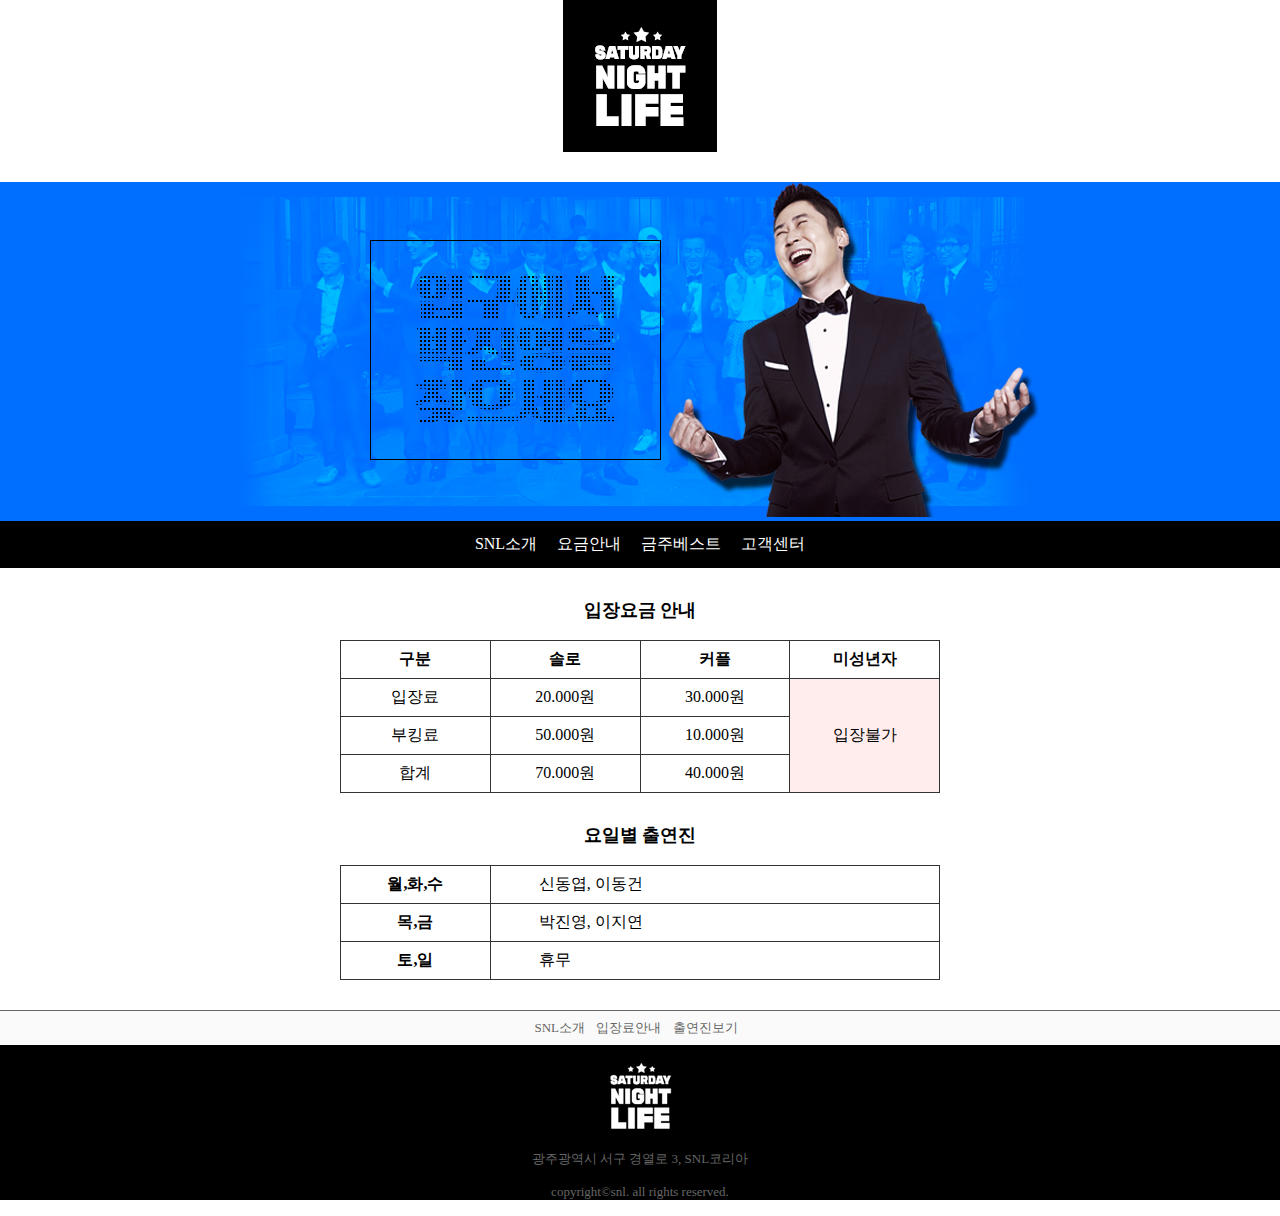
<file: snl/index.html>
<!doctype html>
<html lang="ko">
<head>
	<meta charset="UTF-8" />
	<meta http-equiv="X-UA-Compatible" content="IE=Edge" />
	<meta name="viewport" content="width=device-width, initial-scale=1.0" />
	<meta property="og:title" content="snl 코리아">
<meta property="og:site_name" content="snl 코리아 대표사이트">
<meta property="og:url" content=http://"rhkdgjs.dothome.co.kr">
<meta property="og:description" content="snl 코리아 대표 사이트로, snl에 대한 다양한 소식과 프로그램, 애프소드 등을 제공하빈다">
<meta property="og:type" content="website">
<meta property="og:image" content="http://rhkdgjs.dothome.co.kr/images/cover-img.png">
	<meta property="og:image:width" content="1200">
	<meta property="og:image:height" content="6300">	
	<title>snl : saturday night life</title>
	<link rel="stylesheet" href="https://meyerweb.com/eric/tools/css/reset/reset.css" />
	<link rel="stylesheet" href="css/main.css" />

</head>
<body>
	<h1 class ="d-none">snl</h1>
	<div class= "site-identity">
		<img src="images/logo.png" alt="snl 코리아" />
	</div>
	<div class = "site-visual">
		<div class="model">
			<img src="images/model.png" alt="snl 신동엽" />
		</div>
	</div>
	<div class ="site-nav">
		<a href="#">SNL소개</a>
		<a href="#">요금안내</a>
		<a href="#">금주베스트</a>
		<a href="#">고객센터</a>
	</div>
	<div class = "main">
		<table class= "enter-fee">
				<caption>입장요금 안내</caption>
			<tr>
				<th>구분</th>
				<th>솔로</th>
				<th>커플</th>
				<th>미성년자</th>
			</tr>
			<tr>
				<td>입장료</td>
				<td>20.000원</td>
				<td>30.000원</td>
				<td rowspan="3" class="vertical-middle cell-bg">입장불가</td>
				<!-- 표, 인라인 요소의 수직 정렬 속성 :valign -->
			</tr>
			<tr>
				<td>부킹료</td>
				<td>50.000원</td>
				<td>10.000원</td>
				<!-- <td></td> -->
			</tr>
			<tr>
				<td>합계</td>
				<td>70.000원</td>
				<td>40.000원</td>
				<!-- <td></td> -->
			</tr>
		</table>
		<table class="day-casting">
			<caption>요일별 출연진</caption>
			<tr>
				<th>월,화,수</th>
				<td>신동엽, 이동건</td>
			</tr>
			<tr>
				<th>목,금</th>
				<td>박진영, 이지연</td>
			</tr>
			<tr>
				<th>토,일</th>
				<td>휴무</td>
			</tr>
		</table>
	</div><!-- /.main -->
	<div class="site-subnav">
		<a href="#">SNL소개</a>
		<a href="#">입장료안내</a>
		<a href="#">출연진보기</a>
	</div>
	<!-- /.site-subnav -->
	<div class="site-info">
		<img src="images/footer-logo.png" alt="snl코리아" />
		<p>광주광역시 서구 경열로 3, SNL코리아</p>
		<p>copyright&copy;snl. all rights reserved.</p>
	</div>
	<!-- /.site-info -->
	
</body>
</html>
</file>
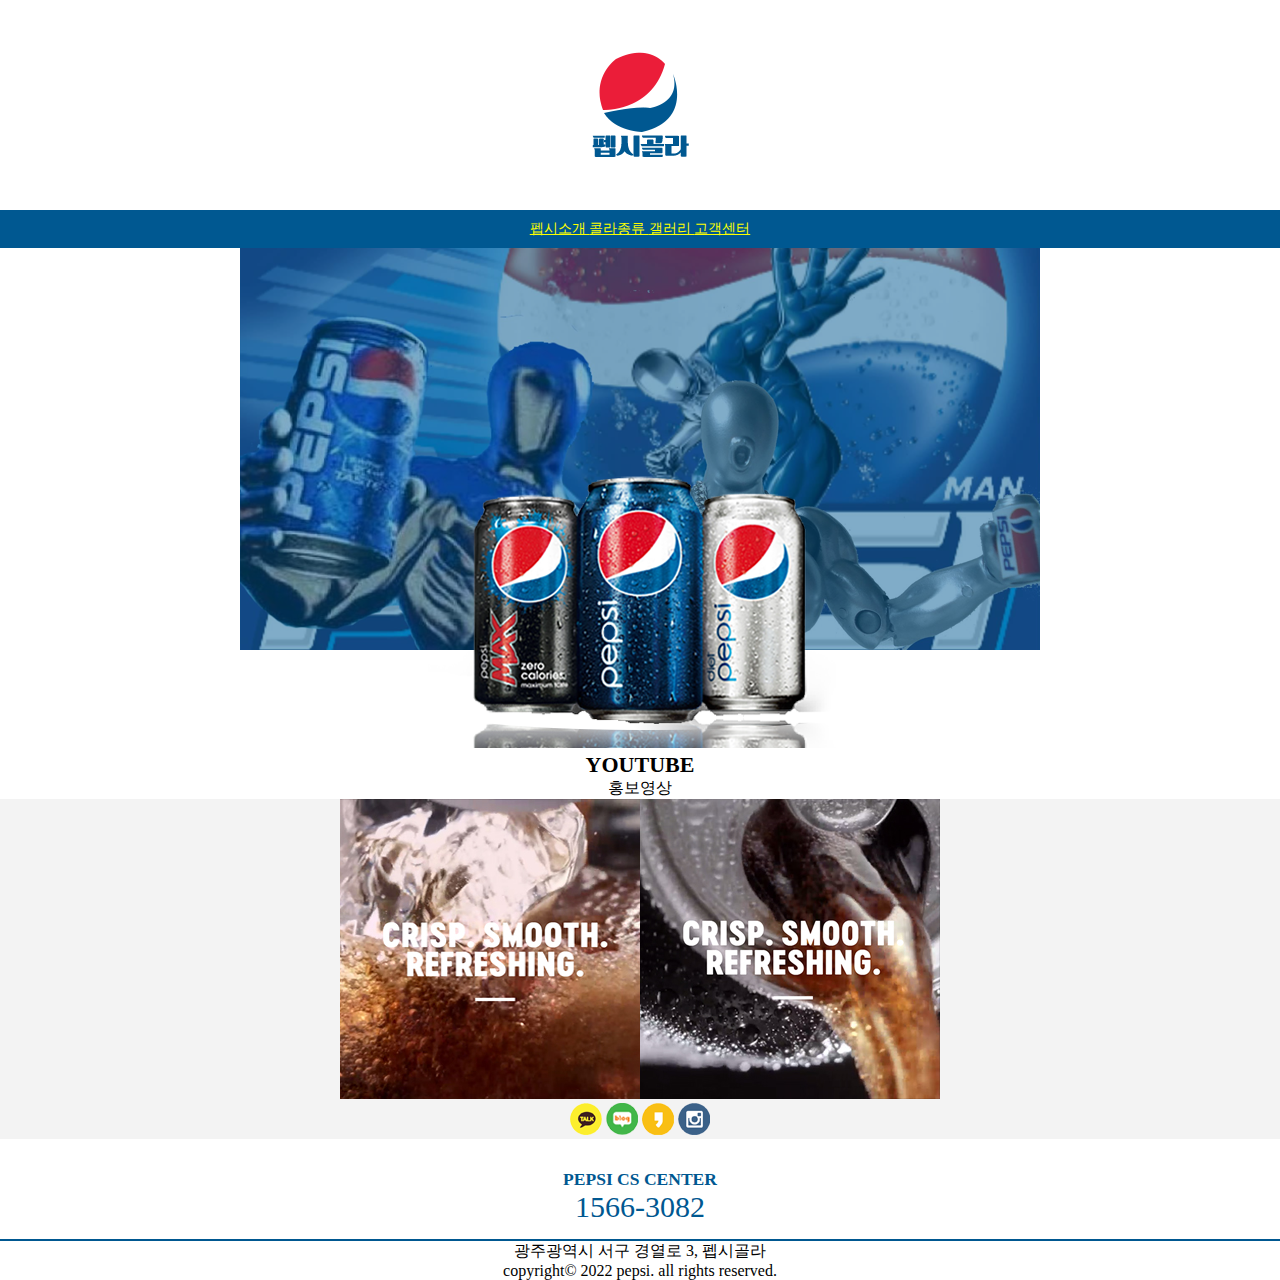
<file: tutorials/src/main/webapp/pepsi/index.html>
<!doctype html>
<html lang="ko">
<head>
	<meta charset="UTF-8" />
	<meta http-equiv="X-UA-Compatible" content="IE=Edge" />
	<meta name="viewport" content="width=device-width, initial-scale=1.0" />
	<title>펩시골라</title>
	<link rel="shortcut icon" type="image/x-icon" href="images/favicon.ico" />
	<link rel="stylesheet" href="css/main.css" />
	<style>
	
.num{
	text-align: center;
	color : #005891;
	font-size:30px;
}
	
	.cs{
	text-align: center;
	color : #005891;
	font-size:15px;
}
	a{
		color : #fcff00;
	}
	
	
	</style>
	
</head>
<body>
	<h1 class="d-none">펩시골라 아시아</h1>
	<div class="logo">
		<img src="images/logo.png" alt="펩시골라 로고" />
	</div>
	<table>
	<div class="menu">
	
		<a href="#" >펩시소개 </a>
		<a href="#" >콜라종류 </a>
		<a href="#" >갤러리 </a>
		<a href="#" >고객센터</a>	
		
	</div>
		
	</table>
	<div class="title-text">
		<img src="images/visual.png" alt="새로운 세가지 맛" />
	</div class="title-text">
	
	<dis class="title-text h2">
		<h2>YOUTUBE</h2>
	</dis>
	<div class="title-text p">
		<p>홍보영상</p>
	</div>
	
	
	<div class="img2">
	<table>
		<img src="images/movie1.jpg" alt="라임맛"/>
		<img src="images/movie2.jpg" alt="추러스맛"/>
		</table>
		<img src="images/kakao_icon.png" alt="카카오" />
		<img src="images/naver_icon.png" alt="네이버" />
		<img src="images/yellow_icon.png" alt="카카오스토리" />
		<img src="images/insta_icon.png" alt="인스타" />
		</div>
	<div class="cs">
		<h3>PEPSI CS CENTER</h3>
	</div>
	<div class="num">
		<p>1566-3082</p>
	</div>
	<hr color = 005891 /><!-- horizontal : 수평선을 그려주는 태그 명령어 -->
	<div class="hanul">
		<p font - size : 13px>광주광역시 서구 경열로 3, 펩시골라</p>
		<p font - size : 11px>copyright&copy; 2022 pepsi. all rights reserved.</p>
	</div>
</body>
</html>
</file>
<file: snl/css/main.css>
@charset "UTF-8";

*{
	margin: 0;
}

.d-none{
	display: none;
}

.site-identity{
	width: 154px;
	height: 152px;
	margin: 0 auto;
	
}

.site-visual {
	margin-top:30px;
	background-color: rgb(0, 111, 255);
	background-image: url("../images/visual-wide.png"); /* 배경-이미지: url(이미지 파일의 경로, 이름, 형식)*/
	background-repeat: no-repeat; /* 배경-반복: 안함*/
	background-position: center center;	
}

.model {
	width: 800px;
	margin: 0 auto;
	text-align: right;
}

.site-nav {
	text-align: center;
	background-color: black; /* #000 or rgb(0,0,0) */
	color: white;
	padding: 0.8rem 0; /* 안여백: 상하 16x0.5 픽셀 만큼 적용 */
}

a {
	color: inherit; /* 글자-색상: 상속(부모의 색상으로) */
	text-decoration: none;
}

.site-nav a {
	margin: 0 .5rem;
}
.site-nav a:hover { /* Pseudo-class Selector : 가상 선택자*/
	color: #01ccff;
}

table, th, td {
	border: 1px solid #333;
	border-collapse: collapse;
}
th,td {
	padding: .5rem 0;
	text-align: center;
}
caption {
	font-size: 1.125em;
	font-weight: bold; /*normal; 글꼴- 두께: 굵게*/
	padding-bottom: 1em;
}
.enter-fee, .day-casting {
	width: 600px; /* Q. 가로는 어떻게?? 블럭 100% */
	margin: 30px auto 30px;
	/* Q. 그럼 세로는?? */	
	
}
.enter-fee th, .day-casting th {
	width: 25%; /* calc(600px / 4); */
}

.day-casting td {
	width:75%;
	text-align: left;
	padding: 0 0 0 3em;
}
.vertical-middle {
	vertical-align: middle; /* 테이블, 인라인 요소의 수직 정렬에만 사용 */
}
.cell-bg{
	background-color: #ffeded;
	
}

.site-subnav {
	color: #666;
	font-size: 13px;
	background-color: #fafafa;
	text-align: center;
	padding: .5rem 0;
	border-top: 1px solid #666;
}
.site-subnav a {
	margin-right: .5rem;
}

.site-subnav a:hover {
	text-decoration: underline;
}
.site-info {
	background-color: #000;
	font-size: 81.25%;
	text-align: center;
	
}

.site-info p {
	color: #666;
	margin: 0 0 1rem 0;
}
</file>
<file: tutorials/src/main/webapp/pepsi/css/main.css>
@charset "UTF-8";
/* 초기화 스타일 (reset style ==> reset css) */
*{
	margin: 0;
}
/* css selector
	1) universal : 공용 선택자, *
	1) tag : 태그 선택자, p / h1 / img ...
	1) class : 클래스 선택자, .d-none
	1) id : 아이디 선택자, #box
	1) group : 그룹 선택자 p, h1, .d-none ...[콤마]
*/	
.d-none {
	display: none; /* 표시: 없음 (vs block) */
}
.logo {
	/*background-color: gold; /* 배경-색: 노랑 */
	/*text-align: center; /* 공간의 폭을 모를때, 그냥 가운데 정렬하고 싶을때*/
	width: 100px; /* 가로폭: 100픽셀 */
	height: 110px; /* 세로폭: 110픽셀 */
	margin: 50px auto; /* (바깥)여백: 상,하 50/ 좌,우 알아서(=자동으로 계산) */
	/* px : 길이의 단위, 마치 cm, m 쓰듯 ...*/
}	
.menu {
	background-color: #005891; /* 색상 HEX CODE : 16진수 색상코드 -->2의16승 색상*/
	font-size: 14px; 
	text-align: center;
	padding: 10px 0;
}





.visual {
	width: 800px;
	height: 500px;
	margin: 0 auto;
}
.title-text {
	text-align: center;
	font-size: 14px;
}
.title-text h2 {
	text-align: center;
	font-size: 22px; /*글자-크기 : 22픽셀 */
}
.title-text p {
	text-align: center;
	font-size: 16px;
}
.img2 {
	text-align: center;
	background-color: #f3f3f3;
	
}
.cs {
	text-align: center;
	color : #005891;
	font-size:15px;
	margin-top:30px; /* -top, -right, -bottom, -left*/
}
.num {
	text-align: center;
	color : #005891;
	font-size:30px;
	margin-bottom:15px;
}
.hanul {
	text-align: center;
	
}
</file>
